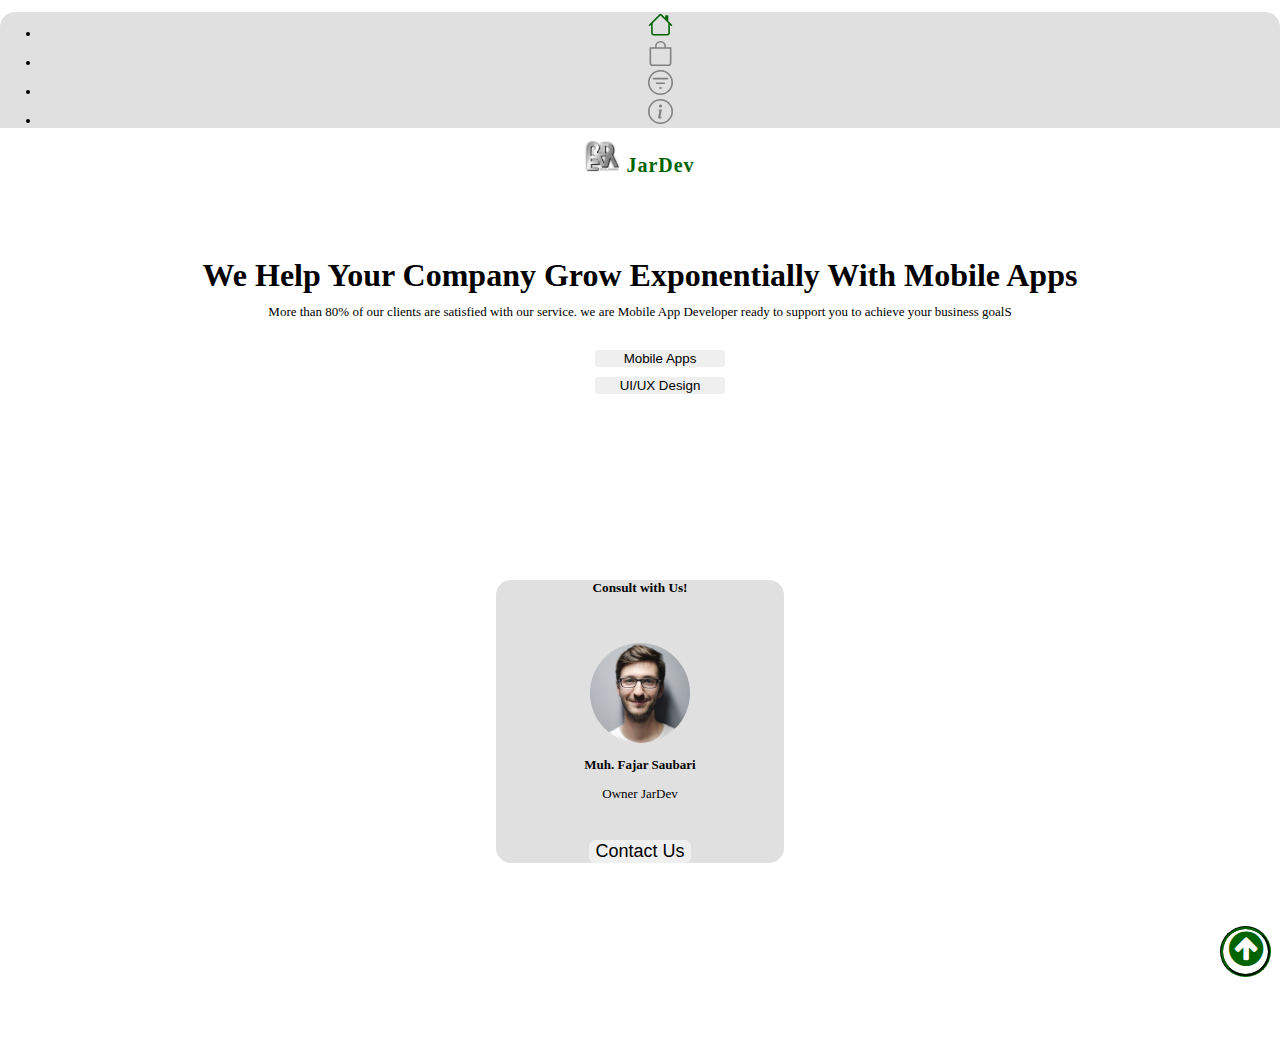
<file: index.html>
<!doctype html>
<html lang="en">

<head>
  <!-- Required meta tags -->
  <meta charset="utf-8">
  <meta name="viewport" content="width=device-width, initial-scale=1">

  <!-- Bootstrap CSS -->
  <link href="https://cdn.jsdelivr.net/npm/bootstrap@5.0.2/dist/css/bootstrap.min.css" rel="stylesheet"
    integrity="sha384-EVSTQN3/azprG1Anm3QDgpJLIm9Nao0Yz1ztcQTwFspd3yD65VohhpuuCOmLASjC" crossorigin="anonymous">

  <link rel="stylesheet" href="https://stackpath.bootstrapcdn.com/font-awesome/4.7.0/css/font-awesome.min.css">

  <!-- Style CSS -->
  <link rel="stylesheet" href="CSS/style.css">

  <title>JarDev</title>
</head>

<body>
  <nav class="navbar navbar-expand navbar-dark text-white fixed-bottom">
    <ul class="navbar-nav nav-justified w-100">
      <li class="nav-item">
        <a href="index.html" class="nav-link"><svg xmlns="http://www.w3.org/2000/svg" width="25" height="25"
            fill="currentColor" class="bi bi-house" viewBox="0 0 16 16" style="color: darkgreen">
            <path fill-rule="evenodd"
              d="M2 13.5V7h1v6.5a.5.5 0 0 0 .5.5h9a.5.5 0 0 0 .5-.5V7h1v6.5a1.5 1.5 0 0 1-1.5 1.5h-9A1.5 1.5 0 0 1 2 13.5zm11-11V6l-2-2V2.5a.5.5 0 0 1 .5-.5h1a.5.5 0 0 1 .5.5z" />
            <path fill-rule="evenodd"
              d="M7.293 1.5a1 1 0 0 1 1.414 0l6.647 6.646a.5.5 0 0 1-.708.708L8 2.207 1.354 8.854a.5.5 0 1 1-.708-.708L7.293 1.5z" />
          </svg></a>
      </li>
      <li class="nav-item">
        <a href="buy.html" class="nav-link"><svg xmlns="http://www.w3.org/2000/svg" width="25" height="25"
            fill="currentColor" class="bi bi-bag" viewBox="0 0 16 16">
            <path
              d="M8 1a2.5 2.5 0 0 1 2.5 2.5V4h-5v-.5A2.5 2.5 0 0 1 8 1zm3.5 3v-.5a3.5 3.5 0 1 0-7 0V4H1v10a2 2 0 0 0 2 2h10a2 2 0 0 0 2-2V4h-3.5zM2 5h12v9a1 1 0 0 1-1 1H3a1 1 0 0 1-1-1V5z" />
          </svg></a>
      </li>
      <li class="nav-item">
        <a href="isi.html" class="nav-link"><svg xmlns="http://www.w3.org/2000/svg" width="25" height="25"
            fill="currentColor" class="bi bi-filter-circle" viewBox="0 0 16 16">
            <path d="M8 15A7 7 0 1 1 8 1a7 7 0 0 1 0 14zm0 1A8 8 0 1 0 8 0a8 8 0 0 0 0 16z" />
            <path
              d="M7 11.5a.5.5 0 0 1 .5-.5h1a.5.5 0 0 1 0 1h-1a.5.5 0 0 1-.5-.5zm-2-3a.5.5 0 0 1 .5-.5h5a.5.5 0 0 1 0 1h-5a.5.5 0 0 1-.5-.5zm-2-3a.5.5 0 0 1 .5-.5h9a.5.5 0 0 1 0 1h-9a.5.5 0 0 1-.5-.5z" />
          </svg></a>
      </li>
      <li class="nav-item">
        <a href="info.html" class="nav-link"><svg xmlns="http://www.w3.org/2000/svg" width="25" height="25"
            fill="currentColor" class="bi bi-info-circle" viewBox="0 0 16 16">
            <path d="M8 15A7 7 0 1 1 8 1a7 7 0 0 1 0 14zm0 1A8 8 0 1 0 8 0a8 8 0 0 0 0 16z" />
            <path
              d="m8.93 6.588-2.29.287-.082.38.45.083c.294.07.352.176.288.469l-.738 3.468c-.194.897.105 1.319.808 1.319.545 0 1.178-.252 1.465-.598l.088-.416c-.2.176-.492.246-.686.246-.275 0-.375-.193-.304-.533L8.93 6.588zM9 4.5a1 1 0 1 1-2 0 1 1 0 0 1 2 0z" />
          </svg></a>
      </li>
    </ul>
  </nav>

  <header class="header shadow p-3 mb-8 fixed-top" style="background-color: white;">
    <a href="index.html">
      <img src="Assets/img/Icon.png" alt="icon">
      <b style="color: darkgreen;">JarDev</b></a>
  </header>


  <main>
    <!-- HOME START -->
    <section id="home">
      <div class="container">
        <div class="row">
          <div class="col-md-6">
            <div class="col-isi">
              <b>We Help Your Company Grow Exponentially With Mobile Apps</b>
              <p>More than 80% of our clients are satisfied with our service. we are Mobile App Developer ready to
                support you to achieve your business goalS</p>
              <div class="btn-all bg-success">
                <ul>
                  <li><a href="#"><button class="btn-app btn-success">Mobile Apps</button></a>
                  </li>
                  <li><a href="#"><button class="btn-ui btn-primary">UI/UX Design</button></a>
                  </li>
                </ul>
              </div>
            </div>
          </div>
          <div class="col-md-6 text-center">
            <div class="card shadow p-3 mb-5" style="width: 18rem; height: 90%;">
              <div class="card-content">
                <h5 class="card-title">Consult with Us!</h5>
                <img src="Assets/img/User.jpg" class="card-img-top" alt="...">
                <div class="card-body">
                  <p class="card-name">Muh. Fajar Saubari</p>
                  <p class="card-text">Owner JarDev</p>
                  <a href="#"><button class="btn-cnt btn-success">Contact Us</button></a>
                </div>
              </div>
            </div>
          </div>
        </div>
      </div>

      <!-- HOME CENTER -->
      <div class="home-center">

      </div>

      <!-- HOME END -->
      <div class="home-end">

      </div>

      <br><br><br>
    </section>
  </main>

  <div class="up fixed-bottom">
    <a href="#"><i class="fa fa-arrow-circle-up" aria-hidden="false"></i></a>
  </div>

  <!-- Option 1: Bootstrap Bundle with Popper -->
  <script src="https://cdn.jsdelivr.net/npm/bootstrap@5.0.2/dist/js/bootstrap.bundle.min.js"
    integrity="sha384-MrcW6ZMFYlzcLA8Nl+NtUVF0sA7MsXsP1UyJoMp4YLEuNSfAP+JcXn/tWtIaxVXM"
    crossorigin="anonymous"></script>

  <!-- Option 2: Separate Popper and Bootstrap JS -->
  <!--
    <script src="https://cdn.jsdelivr.net/npm/@popperjs/core@2.9.2/dist/umd/popper.min.js" integrity="sha384-IQsoLXl5PILFhosVNubq5LC7Qb9DXgDA9i+tQ8Zj3iwWAwPtgFTxbJ8NT4GN1R8p" crossorigin="anonymous"></script>
    <script src="https://cdn.jsdelivr.net/npm/bootstrap@5.0.2/dist/js/bootstrap.min.js" integrity="sha384-cVKIPhGWiC2Al4u+LWgxfKTRIcfu0JTxR+EQDz/bgldoEyl4H0zUF0QKbrJ0EcQF" crossorigin="anonymous"></script>
    -->
</body>

</html>
</file>
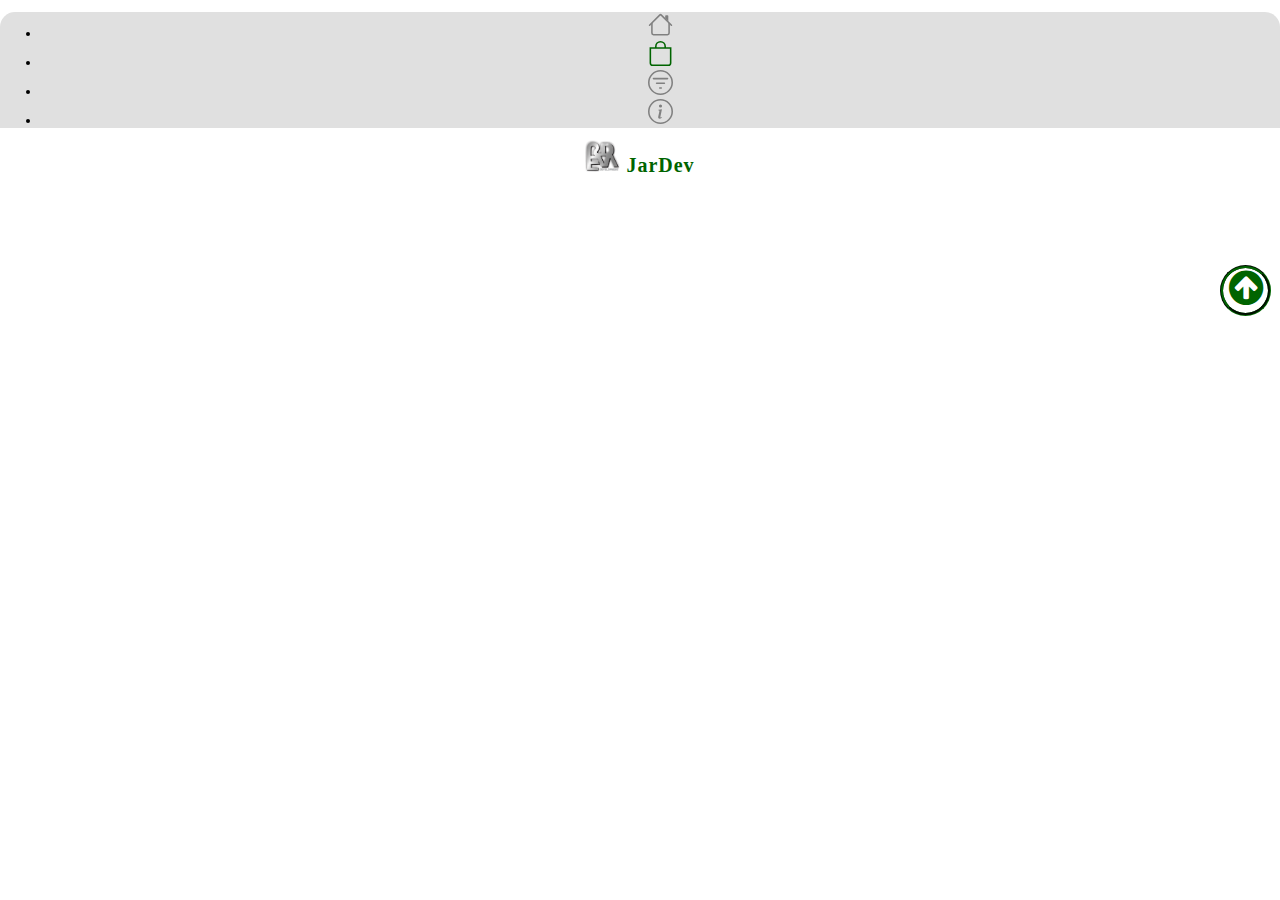
<file: buy.html>
<!doctype html>
<html lang="en">

<head>
  <!-- Required meta tags -->
  <meta charset="utf-8">
  <meta name="viewport" content="width=device-width, initial-scale=1">

  <!-- Bootstrap CSS -->
  <link href="https://cdn.jsdelivr.net/npm/bootstrap@5.0.2/dist/css/bootstrap.min.css" rel="stylesheet"
    integrity="sha384-EVSTQN3/azprG1Anm3QDgpJLIm9Nao0Yz1ztcQTwFspd3yD65VohhpuuCOmLASjC" crossorigin="anonymous">

  <link rel="stylesheet" href="https://stackpath.bootstrapcdn.com/font-awesome/4.7.0/css/font-awesome.min.css">

  <!-- Style CSS -->
  <link rel="stylesheet" href="CSS/style.css">

  <title>JarDev</title>
</head>

<body>
  <nav class="navbar navbar-expand navbar-dark text-white fixed-bottom">
    <ul class="navbar-nav nav-justified w-100">
      <li class="nav-item">
        <a href="index.html" class="nav-link"><svg xmlns="http://www.w3.org/2000/svg" width="25" height="25"
            fill="currentColor" class="bi bi-house" viewBox="0 0 16 16">
            <path fill-rule="evenodd"
              d="M2 13.5V7h1v6.5a.5.5 0 0 0 .5.5h9a.5.5 0 0 0 .5-.5V7h1v6.5a1.5 1.5 0 0 1-1.5 1.5h-9A1.5 1.5 0 0 1 2 13.5zm11-11V6l-2-2V2.5a.5.5 0 0 1 .5-.5h1a.5.5 0 0 1 .5.5z" />
            <path fill-rule="evenodd"
              d="M7.293 1.5a1 1 0 0 1 1.414 0l6.647 6.646a.5.5 0 0 1-.708.708L8 2.207 1.354 8.854a.5.5 0 1 1-.708-.708L7.293 1.5z" />
          </svg></a>
      </li>
      <li class="nav-item">
        <a href="buy.html" class="nav-link"><svg xmlns="http://www.w3.org/2000/svg" width="25" height="25"
            fill="currentColor" class="bi bi-bag" viewBox="0 0 16 16" style="color: darkgreen">
            <path
              d="M8 1a2.5 2.5 0 0 1 2.5 2.5V4h-5v-.5A2.5 2.5 0 0 1 8 1zm3.5 3v-.5a3.5 3.5 0 1 0-7 0V4H1v10a2 2 0 0 0 2 2h10a2 2 0 0 0 2-2V4h-3.5zM2 5h12v9a1 1 0 0 1-1 1H3a1 1 0 0 1-1-1V5z" />
          </svg></a>
      </li>
      <li class="nav-item">
        <a href="#filter" class="nav-link"><svg xmlns="http://www.w3.org/2000/svg" width="25" height="25"
            fill="currentColor" class="bi bi-filter-circle" viewBox="0 0 16 16">
            <path d="M8 15A7 7 0 1 1 8 1a7 7 0 0 1 0 14zm0 1A8 8 0 1 0 8 0a8 8 0 0 0 0 16z" />
            <path
              d="M7 11.5a.5.5 0 0 1 .5-.5h1a.5.5 0 0 1 0 1h-1a.5.5 0 0 1-.5-.5zm-2-3a.5.5 0 0 1 .5-.5h5a.5.5 0 0 1 0 1h-5a.5.5 0 0 1-.5-.5zm-2-3a.5.5 0 0 1 .5-.5h9a.5.5 0 0 1 0 1h-9a.5.5 0 0 1-.5-.5z" />
          </svg></a>
      </li>
      <li class="nav-item">
        <a href="info.html" class="nav-link"><svg xmlns="http://www.w3.org/2000/svg" width="25" height="25"
            fill="currentColor" class="bi bi-info-circle" viewBox="0 0 16 16">
            <path d="M8 15A7 7 0 1 1 8 1a7 7 0 0 1 0 14zm0 1A8 8 0 1 0 8 0a8 8 0 0 0 0 16z" />
            <path
              d="m8.93 6.588-2.29.287-.082.38.45.083c.294.07.352.176.288.469l-.738 3.468c-.194.897.105 1.319.808 1.319.545 0 1.178-.252 1.465-.598l.088-.416c-.2.176-.492.246-.686.246-.275 0-.375-.193-.304-.533L8.93 6.588zM9 4.5a1 1 0 1 1-2 0 1 1 0 0 1 2 0z" />
          </svg></a>
      </li>
    </ul>
  </nav>

  <header class="header shadow p-3 mb-8 fixed-top" style="background-color: white;">
    <a href="index.html">
      <img src="Assets/img/Icon.png" alt="icon">
      <b style="color: darkgreen;">JarDev</b></a>
  </header>


  <main>
    <!-- BUY SECTION -->
    <section id="buy">
      <div class="container">

      </div>
    </section>
  </main>

  <div class="up fixed-bottom">
    <a href="#"><i class="fa fa-arrow-circle-up" aria-hidden="true"></i></a>
  </div>

  <!-- Option 1: Bootstrap Bundle with Popper -->
  <script src="https://cdn.jsdelivr.net/npm/bootstrap@5.0.2/dist/js/bootstrap.bundle.min.js"
    integrity="sha384-MrcW6ZMFYlzcLA8Nl+NtUVF0sA7MsXsP1UyJoMp4YLEuNSfAP+JcXn/tWtIaxVXM"
    crossorigin="anonymous"></script>

  <!-- Option 2: Separate Popper and Bootstrap JS -->
  <!--
    <script src="https://cdn.jsdelivr.net/npm/@popperjs/core@2.9.2/dist/umd/popper.min.js" integrity="sha384-IQsoLXl5PILFhosVNubq5LC7Qb9DXgDA9i+tQ8Zj3iwWAwPtgFTxbJ8NT4GN1R8p" crossorigin="anonymous"></script>
    <script src="https://cdn.jsdelivr.net/npm/bootstrap@5.0.2/dist/js/bootstrap.min.js" integrity="sha384-cVKIPhGWiC2Al4u+LWgxfKTRIcfu0JTxR+EQDz/bgldoEyl4H0zUF0QKbrJ0EcQF" crossorigin="anonymous"></script>
    -->
</body>

</html>
</file>
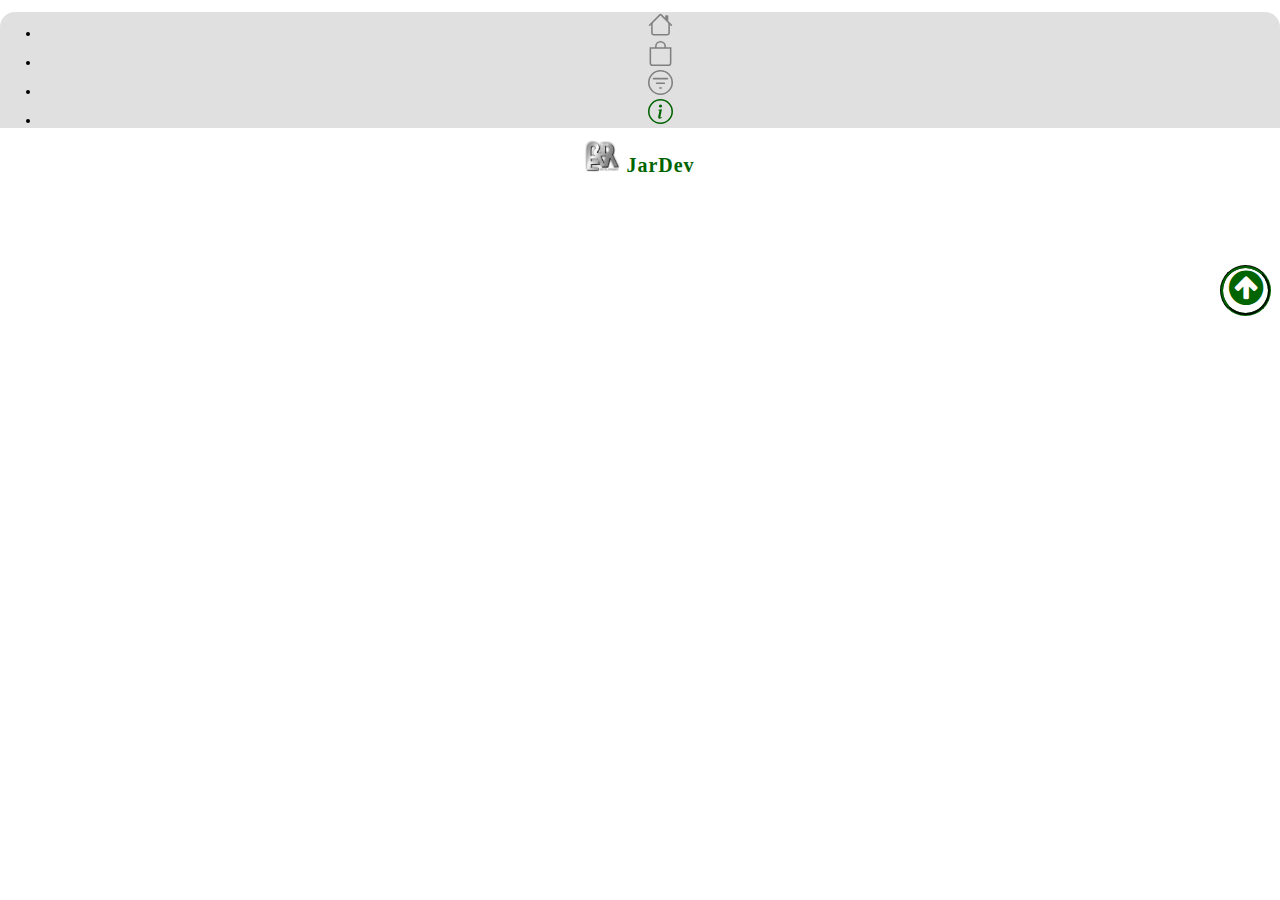
<file: info.html>
<!doctype html>
<html lang="en">

<head>
    <!-- Required meta tags -->
    <meta charset="utf-8">
    <meta name="viewport" content="width=device-width, initial-scale=1">

    <!-- Bootstrap CSS -->
    <link href="https://cdn.jsdelivr.net/npm/bootstrap@5.0.2/dist/css/bootstrap.min.css" rel="stylesheet"
        integrity="sha384-EVSTQN3/azprG1Anm3QDgpJLIm9Nao0Yz1ztcQTwFspd3yD65VohhpuuCOmLASjC" crossorigin="anonymous">

    <link rel="stylesheet" href="https://stackpath.bootstrapcdn.com/font-awesome/4.7.0/css/font-awesome.min.css">

    <!-- Style CSS -->
    <link rel="stylesheet" href="CSS/style.css">

    <title>JarDev</title>
</head>

<body>
    <nav class="navbar navbar-expand navbar-dark text-white fixed-bottom">
        <ul class="navbar-nav nav-justified w-100">
            <li class="nav-item">
                <a href="index.html" class="nav-link"><svg xmlns="http://www.w3.org/2000/svg" width="25" height="25"
                        fill="currentColor" class="bi bi-house" viewBox="0 0 16 16">
                        <path fill-rule="evenodd"
                            d="M2 13.5V7h1v6.5a.5.5 0 0 0 .5.5h9a.5.5 0 0 0 .5-.5V7h1v6.5a1.5 1.5 0 0 1-1.5 1.5h-9A1.5 1.5 0 0 1 2 13.5zm11-11V6l-2-2V2.5a.5.5 0 0 1 .5-.5h1a.5.5 0 0 1 .5.5z" />
                        <path fill-rule="evenodd"
                            d="M7.293 1.5a1 1 0 0 1 1.414 0l6.647 6.646a.5.5 0 0 1-.708.708L8 2.207 1.354 8.854a.5.5 0 1 1-.708-.708L7.293 1.5z" />
                    </svg></a>
            </li>
            <li class="nav-item">
                <a href="buy.html" class="nav-link"><svg xmlns="http://www.w3.org/2000/svg" width="25" height="25"
                        fill="currentColor" class="bi bi-bag" viewBox="0 0 16 16">
                        <path d=" M8 1a2.5 2.5 0 0 1 2.5 2.5V4h-5v-.5A2.5 2.5 0 0 1 8 1zm3.5 3v-.5a3.5 3.5 0 1 0-7
                        0V4H1v10a2 2 0 0 0 2 2h10a2 2 0 0 0 2-2V4h-3.5zM2 5h12v9a1 1 0 0 1-1 1H3a1 1 0 0 1-1-1V5z" />
                    </svg></a>
            </li>
            <li class="nav-item">
                <a href="#filter" class="nav-link"><svg xmlns="http://www.w3.org/2000/svg" width="25" height="25"
                        fill="currentColor" class="bi bi-filter-circle" viewBox="0 0 16 16">
                        <path d="M8 15A7 7 0 1 1 8 1a7 7 0 0 1 0 14zm0 1A8 8 0 1 0 8 0a8 8 0 0 0 0 16z" />
                        <path
                            d="M7 11.5a.5.5 0 0 1 .5-.5h1a.5.5 0 0 1 0 1h-1a.5.5 0 0 1-.5-.5zm-2-3a.5.5 0 0 1 .5-.5h5a.5.5 0 0 1 0 1h-5a.5.5 0 0 1-.5-.5zm-2-3a.5.5 0 0 1 .5-.5h9a.5.5 0 0 1 0 1h-9a.5.5 0 0 1-.5-.5z" />
                    </svg></a>
            </li>
            <li class="nav-item">
                <a href="info.html" class="nav-link"><svg xmlns="http://www.w3.org/2000/svg" width="25" height="25"
                        fill="currentColor" class="bi bi-info-circle" viewBox="0 0 16 16" style="color: darkgreen">
                        <path d="M8 15A7 7 0 1 1 8 1a7 7 0 0 1 0 14zm0 1A8 8 0 1 0 8 0a8 8 0 0 0 0 16z" />
                        <path
                            d="m8.93 6.588-2.29.287-.082.38.45.083c.294.07.352.176.288.469l-.738 3.468c-.194.897.105 1.319.808 1.319.545 0 1.178-.252 1.465-.598l.088-.416c-.2.176-.492.246-.686.246-.275 0-.375-.193-.304-.533L8.93 6.588zM9 4.5a1 1 0 1 1-2 0 1 1 0 0 1 2 0z" />
                    </svg></a>
            </li>
        </ul>
    </nav>

    <header class="header shadow p-3 mb-8 fixed-top" style="background-color: white;">
        <a href="index.html">
            <img src="Assets/img/Icon.png" alt="icon">
            <b style="color: darkgreen;">JarDev</b></a>
    </header>


    <main>
        <!-- BUY SECTION -->
        <section id="info">
            <div class="container">

            </div>
        </section>
    </main>

    <div class=" up fixed-bottom">
        <a href="#"><i class="fa fa-arrow-circle-up" aria-hidden="true"></i></a>
    </div>

    <!-- Option 1: Bootstrap Bundle with Popper -->
    <script src="https://cdn.jsdelivr.net/npm/bootstrap@5.0.2/dist/js/bootstrap.bundle.min.js"
        integrity="sha384-MrcW6ZMFYlzcLA8Nl+NtUVF0sA7MsXsP1UyJoMp4YLEuNSfAP+JcXn/tWtIaxVXM"
        crossorigin="anonymous"></script>

    <!-- Option 2: Separate Popper and Bootstrap JS -->
    <!--
    <script src="https://cdn.jsdelivr.net/npm/@popperjs/core@2.9.2/dist/umd/popper.min.js" integrity="sha384-IQsoLXl5PILFhosVNubq5LC7Qb9DXgDA9i+tQ8Zj3iwWAwPtgFTxbJ8NT4GN1R8p" crossorigin="anonymous"></script>
    <script src="https://cdn.jsdelivr.net/npm/bootstrap@5.0.2/dist/js/bootstrap.min.js" integrity="sha384-cVKIPhGWiC2Al4u+LWgxfKTRIcfu0JTxR+EQDz/bgldoEyl4H0zUF0QKbrJ0EcQF" crossorigin="anonymous"></script>
    -->
</body>

</html>
</file>
<file: CSS/style.css>
:root{
    --header: rgb(241, 239, 239);
    --navbar: rgb(224, 224, 224);
    --color-white: white;
    --color-utama: darkgreen;
    --color-title: black;
    --color-blue: darkblue;
}

body{
    margin: 0;
    padding: 0;
    background-color: var(--color-white);
    text-align: center;
}

html{
    scroll-behavior: smooth;
}

.header{
    background-color: var(--color-utama);
    height: max-content;
    width: 100%;
    border-bottom-left-radius: 20px;
    border-bottom-right-radius: 20px;
    top: 0;
    margin: 0;
    padding: 0;
    text-align: center;
}

.header img{
    width: 35px;
}

.header a{
    color: var(--color-white);
    font-size: 20px;
    text-decoration: none;
    letter-spacing: 1px;
}

.navbar{
    font-size: 12px;
    border-top-left-radius: 15px;
    border-top-right-radius: 15px;
    background-color: var(--navbar);
}

.navbar svg{
    color: grey;
}

main{
    margin-top: 80px;
    text-align: center;
}

/* Home Section */
#home {
    margin: 0;
    padding: 0;
    height: 100%;
    background-color: var(--color-white);
}

#home b{
    font-size: xx-large;
    color: var(--color-title);
}

#home p{
    font-size: small;
    width: 80%;
    margin-top: 10px;
    margin-left: auto;
    margin-right: auto;
}

.btn-all{
    background-image: var(--color-utama);
    background-size: cover;
    background-repeat: no-repeat;
    min-height: 210px;
    width: 100%;
    text-align: center;
    margin-top: 20px;
}
.btn-all ul li{
    list-style: none;
}

.btn-app {
    width: 130px;
    border-style: none;
    border-radius: 3px;
    margin-top: 10px;
}

.btn-ui {
    width: 130px;
    border-style: none;
    border-radius: 3px;
    margin-top: 10px;
}

.card{
    background-color: var(--navbar);
    border-radius: 15px;
    margin-top: 30px;
    margin-left: auto;
    margin-right: auto;
}

.card-title{
    font-weight: bold;
}

.card-img-top{
    width: 100px;
    border-radius: 100%;
    margin-top: 25px;
    margin-left: auto;
    margin-right: auto;
}

.card-name{
    margin-top: 10px;
    font-size: 35px;
    font-weight: bold;
}

.card-text{
    margin-top: -15px;
    font-size: 14px;
}

.btn-cnt{
    margin-top: 25px;
    border-radius: 6px;
    border-style: none;
    font-size: large;
}

/* banner section */

.col-isi{
    margin-top: 10px;
    margin-bottom: auto;
}

.promo-title{
    font-size: 25px;
    font-weight: 700;
    margin-top: 60px;
}

.play-btn{
    width: 35px;
    margin: 10px;
}

.get-btn{
    width: 20px;
    margin: 10px;
}

#banner b{
    color: var(--color-title);
}

#banner p{
    color: var(--color-title);
    font-size: small;
}

.img-fluid{
    margin-top: 30px;
}

.card-content{
    margin-top: auto;
    margin-bottom: auto;
}

/* HOME CENTER */

/* HOME END */


/* BTN UP */
.up{
    width: 30px;
    border-radius: 100%;
    text-align: center;
    width: 45px;
    height: 45px;
    margin-bottom: 80px;
    margin-left: auto;
    margin-right: 15px;
    scroll-behavior: smooth;
}

.up a{
    color: var(--color-utama);
}

.up i{
    margin-top: 8.5px;
    width: 45px;
    height: 45px;
    font-size: 40px;
    border-color: var(--color-utama);
    border-style: groove;
    border-radius: 100%;}

.up a:hover {
    color: var(--header);
    border-radius: 100%;
    transition: .5s;
}
</file>
